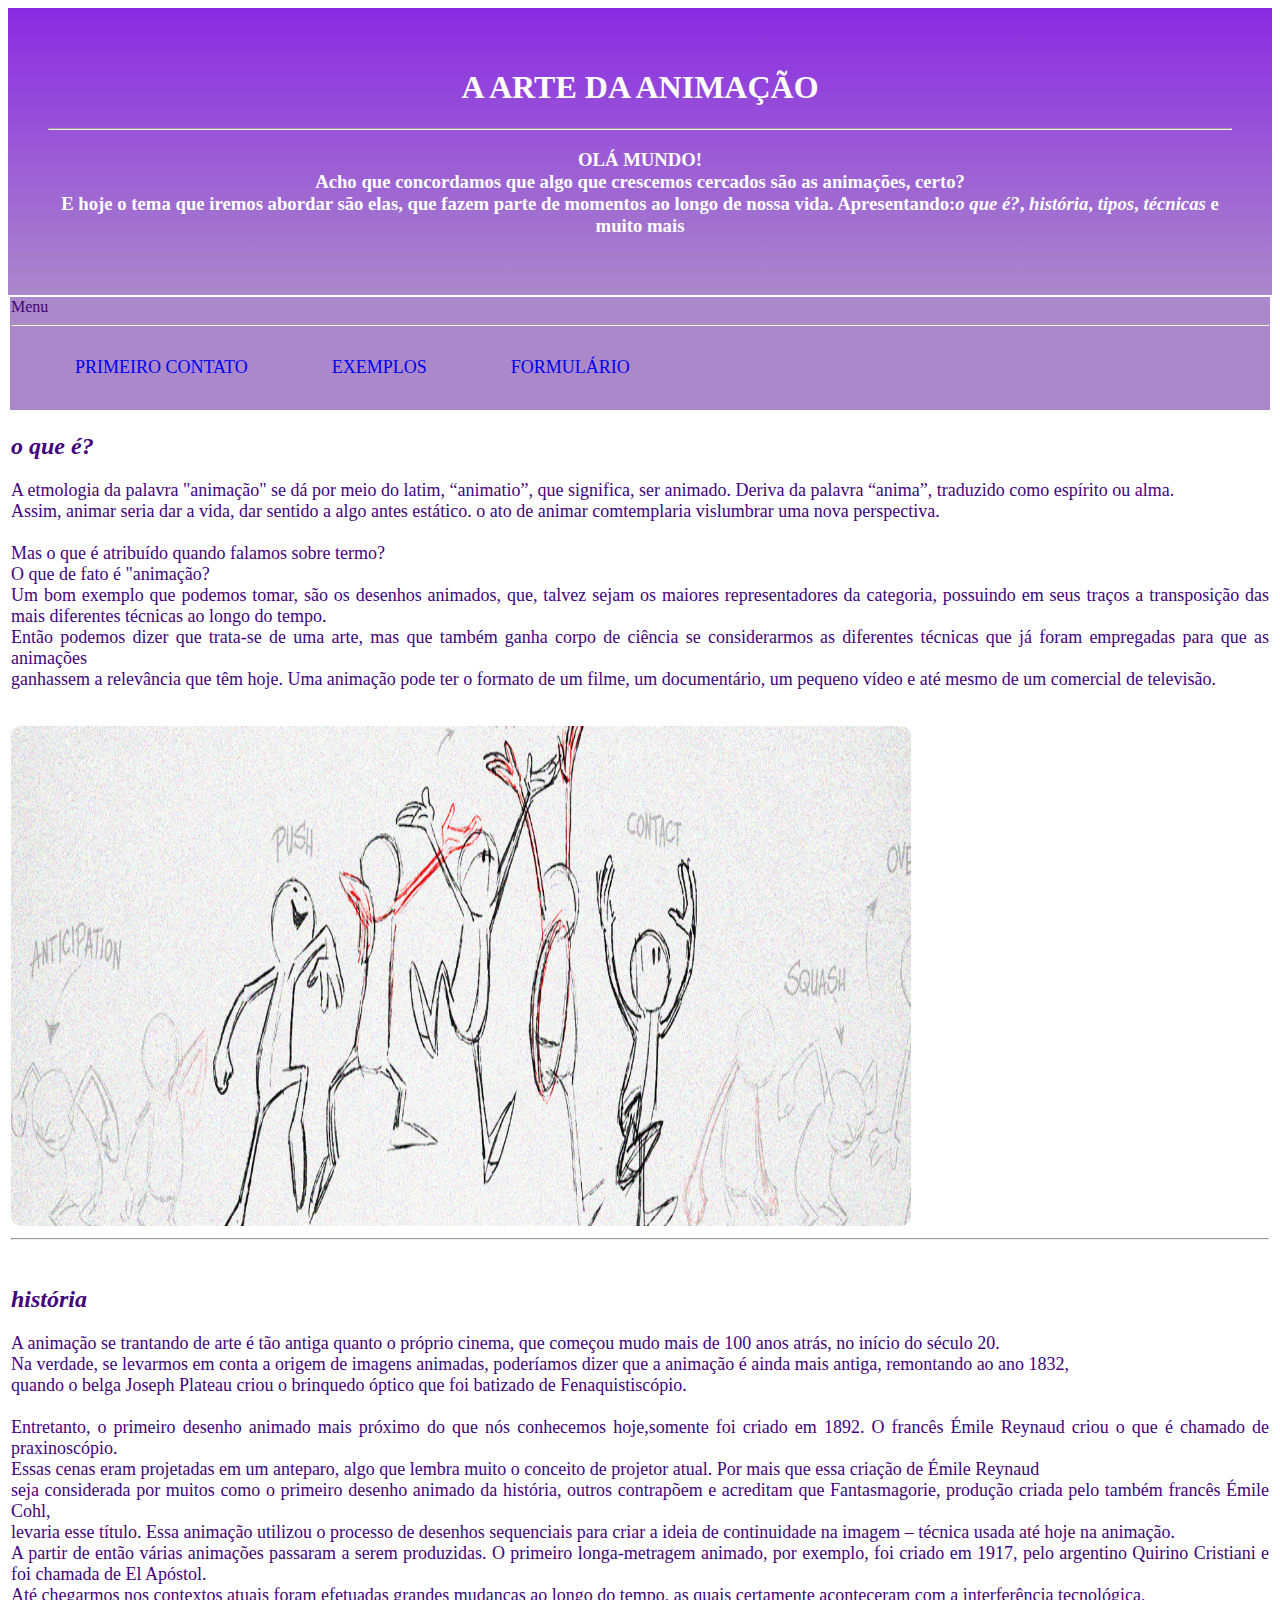
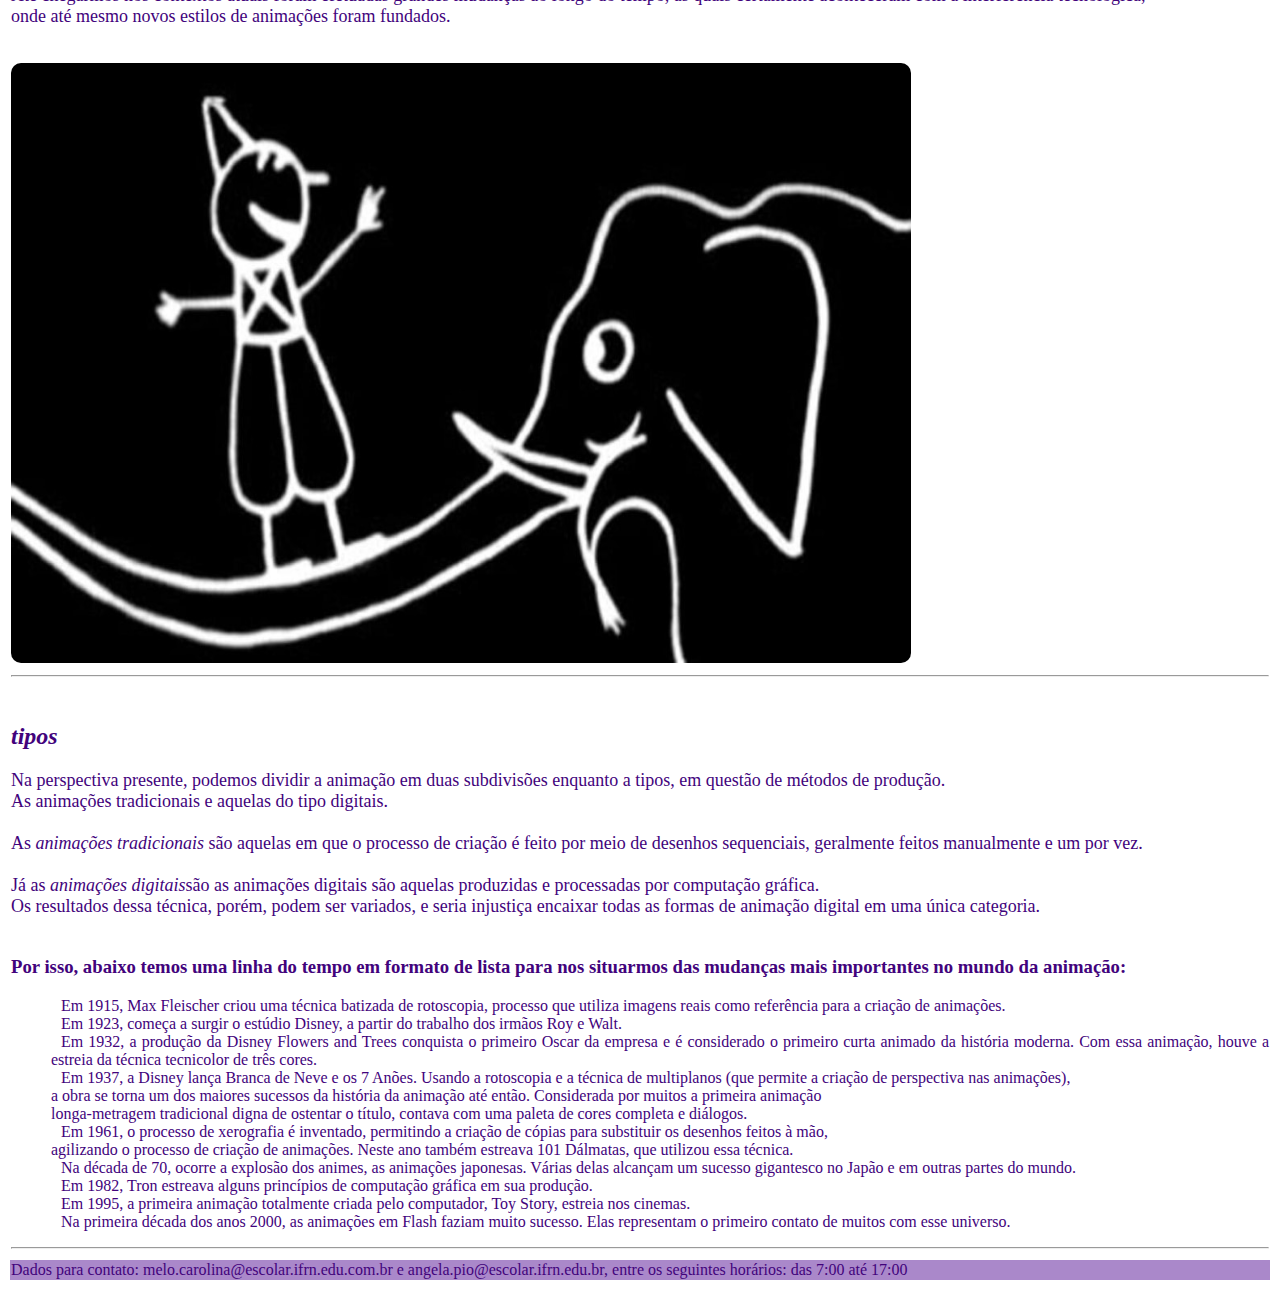
<file: primeiro site= ANA CAROLINA - ANGELA PIO/index.html>
<!DOCTYPE html>

<!--as tabelas estão implantadas no layout-->
<!--as tags semânticas utilizadas foram: <header>, <a>, <nav>, <em> e <time>-->

<head>
  <link rel="stylesheet" type="text/css" href="../css/estilo.css" />


  <title>A ARTE DA ANIMAÇÃO</title>

</head>

<body>

  <header>

    <h1>A ARTE DA ANIMAÇÃO</h1>
    <hr>
    <h3>OLÁ MUNDO!<br>Acho que concordamos que algo que crescemos cercados são as animações, certo?<br>E hoje o tema que
      iremos abordar são elas, que fazem parte de momentos ao longo de nossa vida. Apresentando:<i>o que é?</i>,<i>
        história</i>,<i> tipos</i>,<i> técnicas</i> e muito mais</h3>

  </header>

  <table>
    <tr>
      <td text-align="center" colspan="100%" bgcolor="#aa88ca">
        Menu
        <hr>
        <ul class="nav-links">
          <div class="menu">
            <li><a href="index.html">PRIMEIRO CONTATO</a></li><br>
            <li><a href="exemplos.html">EXEMPLOS</a></li><br>
            <li><a href="forms.html">FORMULÁRIO</a></li><br>
          </div>
        </ul>
      </td>
    </tr>

    <tr>
      <td>
        <h2><em>o que é?</em></h2>
        <p>A etmologia da palavra "animação" se dá por meio do latim, “animatio”, que significa, ser animado. Deriva da
          palavra “anima”, traduzido como espírito ou alma.<br> Assim, animar seria dar a vida, dar sentido a algo antes
          estático. o ato de animar comtemplaria vislumbrar uma nova perspectiva.<br><br>Mas o que é atribuído quando
          falamos sobre termo?<br>O que de fato é "animação?<br>Um bom exemplo que podemos tomar, são os desenhos
          animados, que, talvez sejam os maiores representadores da categoria, possuindo em seus traços a transposição
          das mais diferentes técnicas ao longo do tempo.<br>Então podemos dizer que trata-se de uma arte, mas que
          também ganha corpo de ciência se considerarmos as diferentes técnicas que já foram empregadas para que as
          animações<br>ganhassem a relevância que têm hoje. Uma animação pode ter o formato de um filme, um
          documentário, um pequeno vídeo e até mesmo de um comercial de televisão.</p>
        <br>
        <img src="../images/processo de criação.png" width="900" height="500">
        <hr>
        <br>
        <h2><em>história</em></h2>
        <p>A animação se trantando de arte é tão antiga quanto o próprio cinema, que começou mudo mais de 100 anos
          atrás, no início do século 20.<br>Na verdade, se levarmos em conta a origem de imagens animadas, poderíamos
          dizer que a animação é ainda mais antiga, remontando ao ano 1832,<br>quando o belga Joseph Plateau criou o
          brinquedo óptico que foi batizado de Fenaquistiscópio.<br><br>
          Entretanto, o primeiro desenho animado mais próximo do que nós conhecemos hoje,somente foi criado em 1892. O
          francês Émile Reynaud criou o que é chamado de praxinoscópio.<br>Essas cenas eram projetadas em um anteparo,
          algo que lembra muito o conceito de projetor atual. Por mais que essa criação de Émile Reynaud<br>seja
          considerada por muitos como o primeiro desenho animado da história, outros contrapõem e acreditam que
          Fantasmagorie, produção criada pelo também francês Émile Cohl,<br>levaria esse título. Essa animação utilizou
          o processo de desenhos sequenciais para criar a ideia de continuidade na imagem – técnica usada até hoje na
          animação.<br>
          A partir de então várias animações passaram a serem produzidas. O primeiro longa-metragem animado, por
          exemplo, foi criado em 1917, pelo argentino Quirino Cristiani e foi chamada de El Apóstol.<br>Até chegarmos
          nos contextos atuais foram efetuadas grandes mudanças ao longo do tempo, as quais certamente aconteceram com a
          interferência tecnológica,<br>onde até mesmo novos estilos de animações foram fundados.</p>
        <br>
        <img src="../images/Fantasmagorie1.jpg" width="900" height="600" />
        <hr>
        <br>
        <h2><em>tipos</em></h2>
        <p>Na perspectiva presente, podemos dividir a animação em duas subdivisões enquanto a tipos, em questão de
          métodos de produção.<br>As animações tradicionais e aquelas do tipo digitais.<br><br>As <i>animações
            tradicionais</i> são aquelas em que o processo de criação é feito por meio de desenhos sequenciais,
          geralmente feitos manualmente e um por vez.<br><br>Já as <i>animações digitais</i>são as animações digitais
          são aquelas produzidas e processadas por computação gráfica.<br> Os resultados dessa técnica, porém, podem ser
          variados, e seria injustiça encaixar todas as formas de animação digital em uma única categoria.<br><br>
        <h3>Por isso, abaixo temos uma linha do tempo em formato de lista para nos situarmos das mudanças mais
          importantes no mundo da animação:</h3>
        </p>

        <nav>
          <ul>
            <li>Em 1915, Max Fleischer criou uma técnica batizada de rotoscopia, processo que utiliza imagens reais como
              referência para a criação de animações.</li><br>
            <li>Em 1923, começa a surgir o estúdio Disney, a partir do trabalho dos irmãos Roy e Walt.</li><br>
            <li>Em 1932, a produção da Disney Flowers and Trees conquista o primeiro Oscar da empresa e é considerado o
              primeiro curta animado da história moderna. Com essa animação, houve a estreia da técnica tecnicolor de
              três cores.</li><br>
            <li>Em 1937, a Disney lança Branca de Neve e os 7 Anões. Usando a rotoscopia e a técnica de multiplanos (que
              permite a criação de perspectiva nas animações),<br>a obra se torna um dos maiores sucessos da história da
              animação até então. Considerada por muitos a primeira animação<br> longa-metragem tradicional digna de
              ostentar o título, contava com uma paleta de cores completa e diálogos.</li><br>
            <li>Em 1961, o processo de xerografia é inventado, permitindo a criação de cópias para substituir os
              desenhos feitos à mão,<br> agilizando o processo de criação de animações. Neste ano também estreava 101
              Dálmatas, que utilizou essa técnica.</li><br>
            <li>Na década de 70, ocorre a explosão dos animes, as animações japonesas. Várias delas alcançam um sucesso
              gigantesco no Japão e em outras partes do mundo.</li><br>
            <li>Em 1982, Tron estreava alguns princípios de computação gráfica em sua produção.</li><br>
            <li>Em 1995, a primeira animação totalmente criada pelo computador, Toy Story, estreia nos cinemas.</li><br>
            <li>Na primeira década dos anos 2000, as animações em Flash faziam muito sucesso. Elas representam o
              primeiro contato de muitos com esse universo.</li><br>
          </ul>
        </nav>

        <hr>
      </td>
    </tr>


    <tr>
      <td colspan="100%" bgcolor="#aa88ca">Dados para contato: melo.carolina@escolar.ifrn.edu.com.br e angela.pio@escolar.ifrn.edu.br, entre os seguintes horários: das <time>7:00</time> até <time>17:00</time></td>
    </tr>
  </table>

</body>


</html>
</file>
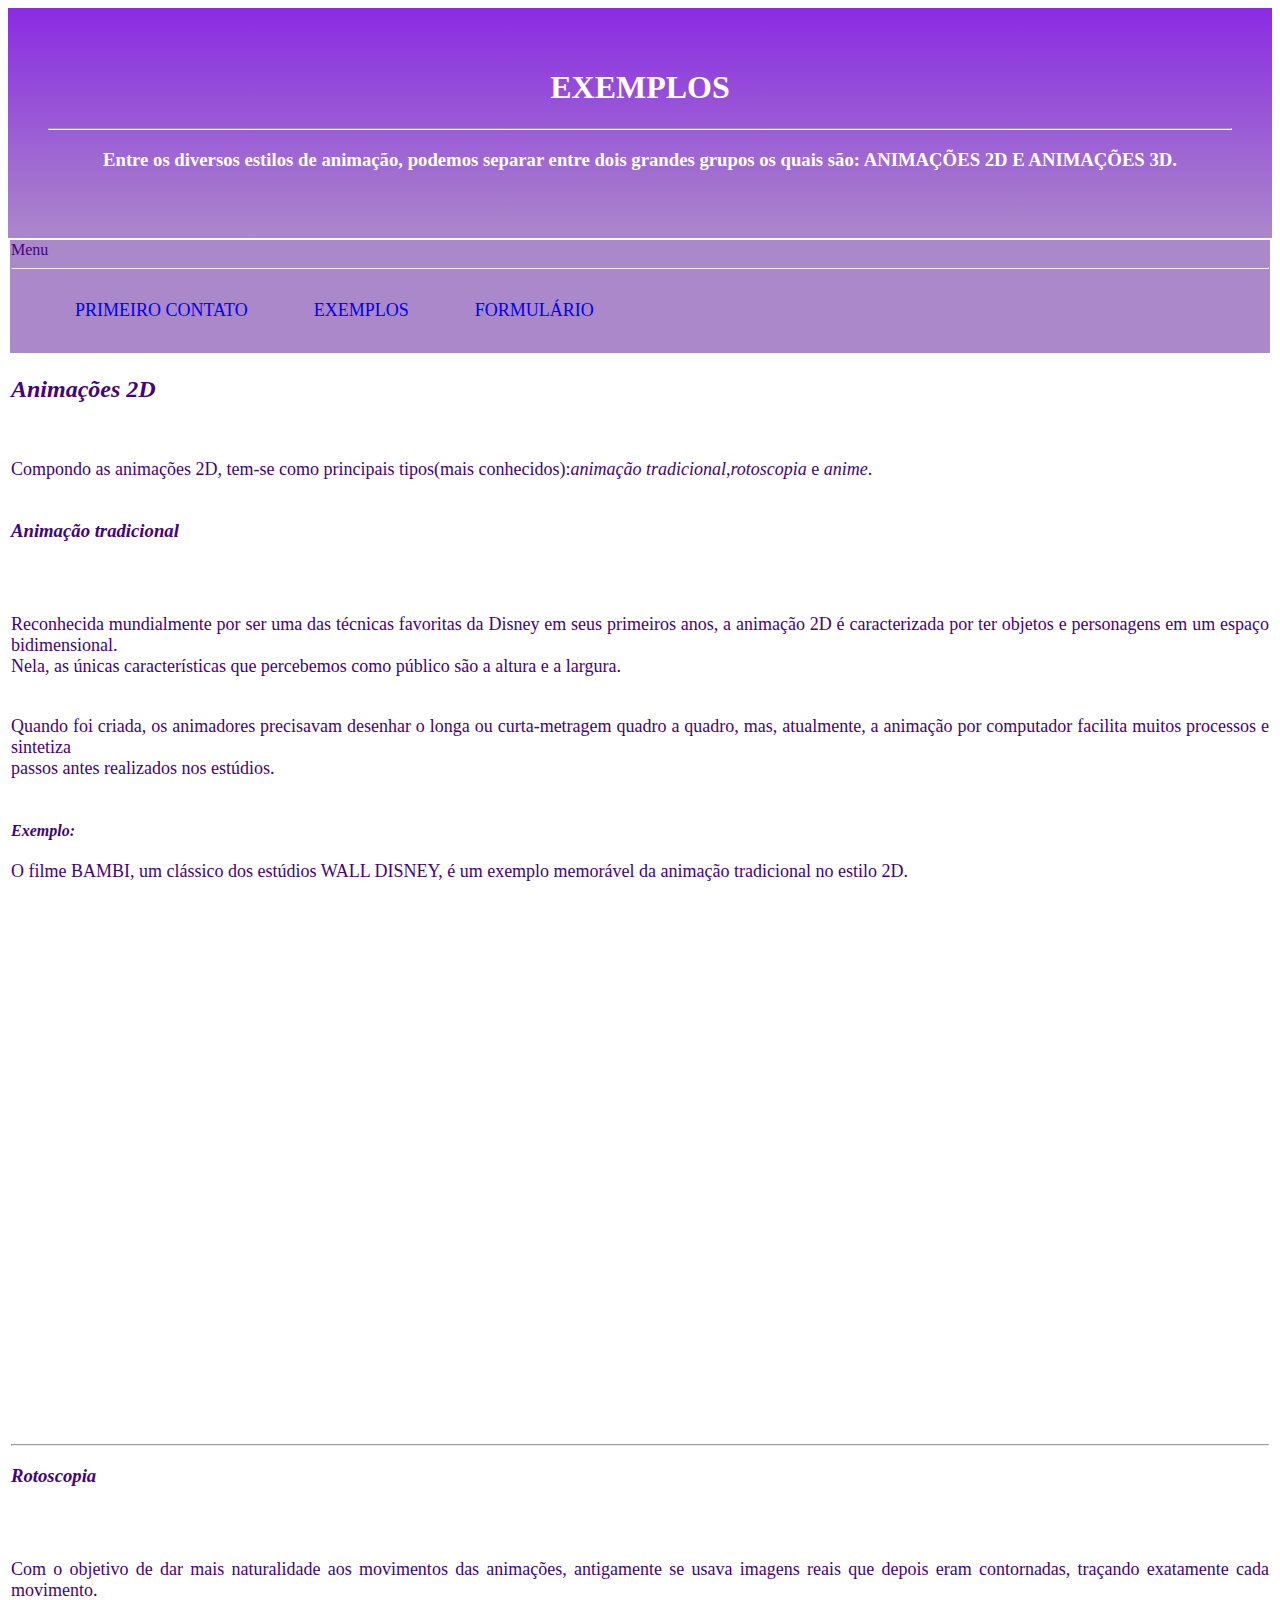
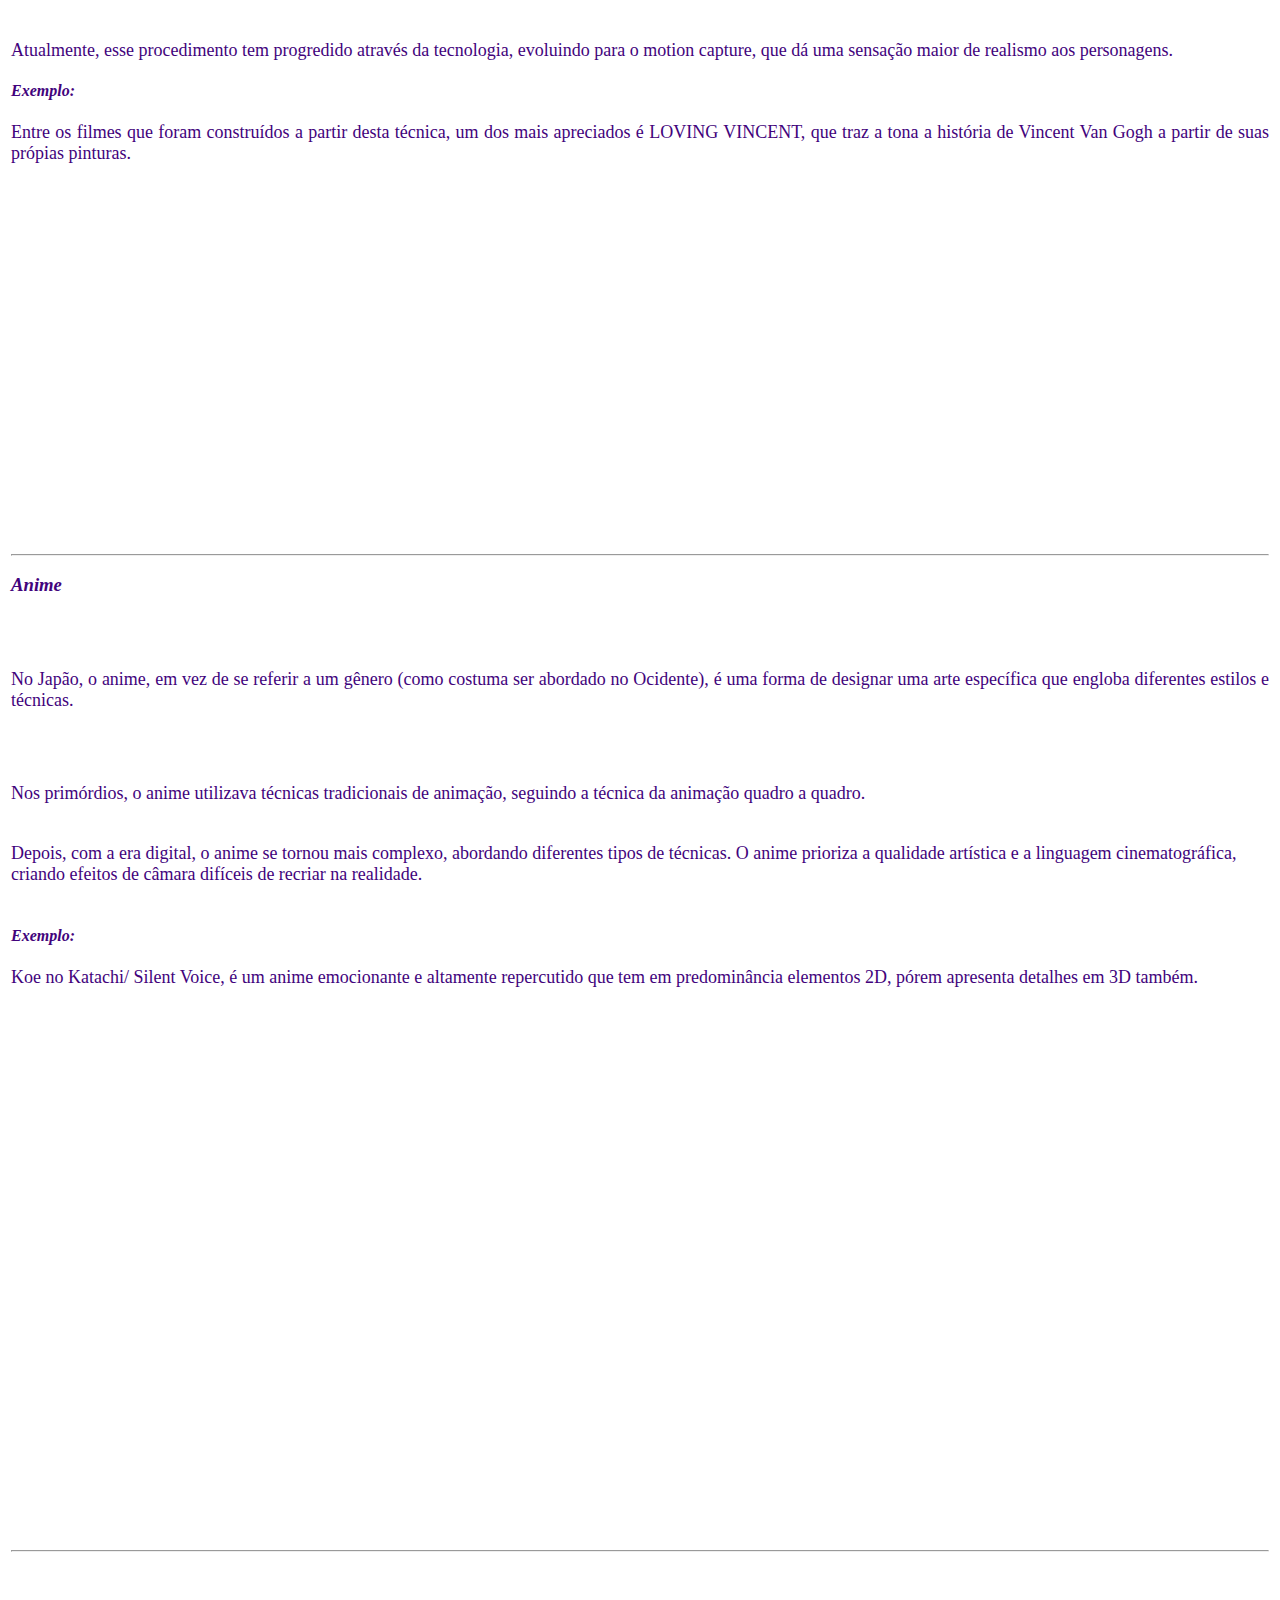
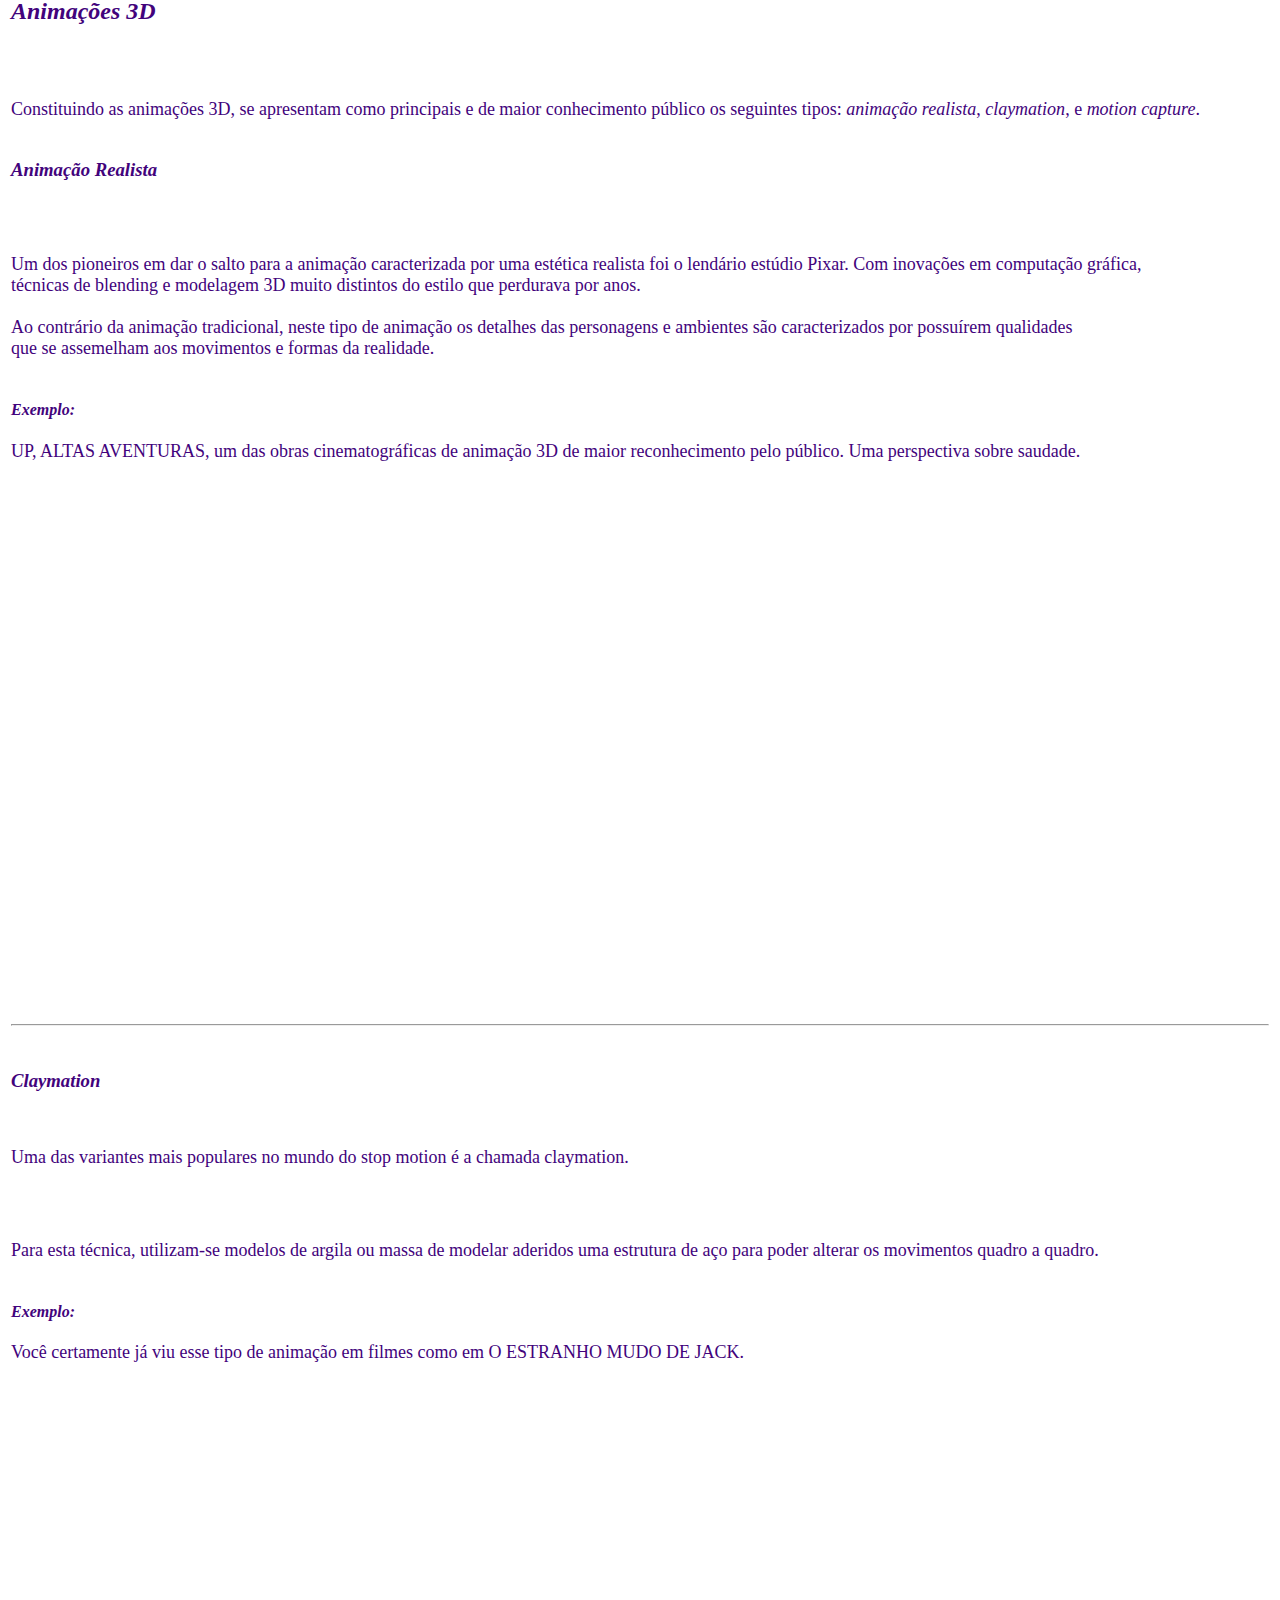
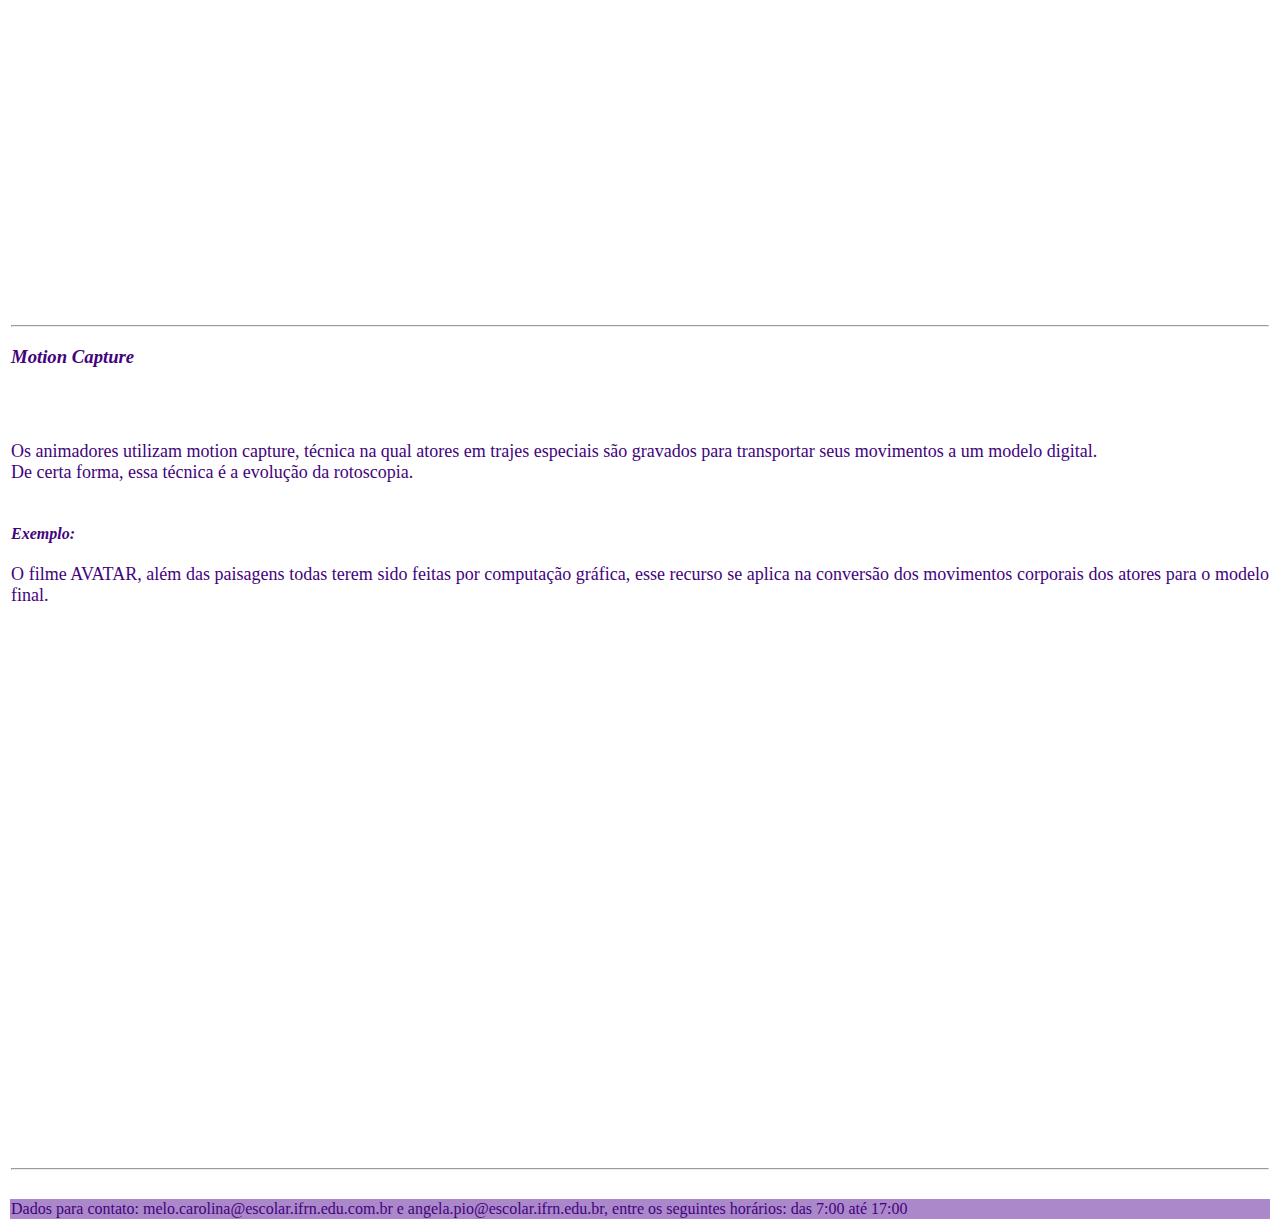
<file: primeiro site= ANA CAROLINA - ANGELA PIO/exemplos.html>
<!DOCTYPE html>
<html>
<head>

    <link rel="stylesheet" href="../css/estilo.css" />


    <title>A ARTE DA ANIMAÇÃO</title>

</head>

<body>
    <header>

        <h1>EXEMPLOS</h1>
        <hr>
        <h3>Entre os diversos estilos de animação, podemos separar entre dois grandes grupos os quais são: ANIMAÇÕES 2D E ANIMAÇÕES 3D.</h3>
    
    </header>

    <table>
        <tr>
            <td text-align="center" colspan="100%" bgcolor="aa88ca">
                Menu
                <hr>
                <ul class="nav-links">
                    <div class="menu">
                        <li><a href="index.html">PRIMEIRO CONTATO</a></li>
                        <li><a href="exemplos.html">EXEMPLOS</a></li>
                        <li><a href="forms.html">FORMULÁRIO</a></li>
                    </div>
                </ul>
            </td>
        </tr>

        <tr>
            <td>
                <h2><em>Animações 2D</em></h2><br>
                <p>Compondo as animações 2D, tem-se como principais tipos(mais conhecidos):<i>animação
                        tradicional</i>,<i>rotoscopia</i> e <i>anime</i>.<br><br> </p>

                <h3><em>Animação tradicional</em></h3><br><br>
                <p>Reconhecida mundialmente por ser uma das técnicas favoritas da Disney em seus primeiros anos, a
                    animação 2D é caracterizada por ter objetos e personagens em um espaço bidimensional.<br> Nela, as
                    únicas características que percebemos como público são a altura e a largura.<br><br></p>
                <p>Quando foi criada, os animadores precisavam desenhar o longa ou curta-metragem quadro a quadro, mas,
                    atualmente, a animação por computador facilita muitos processos e sintetiza<br> passos antes
                    realizados nos estúdios.<br><br></p>
                <h4><i>Exemplo:</i></h4>
                <p>O filme BAMBI, um clássico dos estúdios WALL DISNEY, é um exemplo memorável da animação tradicional
                    no estilo 2D. </p><br>

                <iframe width="914" height="514" src="https://www.youtube.com/embed/k86Xyjwzxok"
                    title="Bambi - 1942 - Trailer Dublado - Filmes Disney" frameborder="0"
                    allow="accelerometer; autoplay; clipboard-write; encrypted-media; gyroscope; picture-in-picture; web-share"
                    referrerpolicy="strict-origin-when-cross-origin" allowfullscreen></iframe>

                <hr>

                <h3><em>Rotoscopia</em></h3><br><br>

                <p>Com o objetivo de dar mais naturalidade aos movimentos das animações, antigamente se usava imagens
                    reais que depois eram contornadas, traçando exatamente cada movimento.<br><br></p>
                <p>Atualmente, esse procedimento tem progredido através da tecnologia, evoluindo para o motion capture,
                    que dá uma sensação maior de realismo aos personagens.</p>
                <h4><i>Exemplo:</i></h4>
                <p>Entre os filmes que foram construídos a partir desta técnica, um dos mais apreciados é LOVING
                    VINCENT, que traz a tona a história de Vincent Van Gogh a partir de suas própias pinturas.</p><br>

                <iframe width="607" height="342" src="https://www.youtube.com/embed/CGzKnyhYDQI"
                    title="Loving Vincent - Official Trailer" frameborder="0"
                    allow="accelerometer; autoplay; clipboard-write; encrypted-media; gyroscope; picture-in-picture; web-share"
                    referrerpolicy="strict-origin-when-cross-origin" allowfullscreen></iframe>

                <hr>

                <h3><em>Anime</em></h3><br><br>
                <p>No Japão, o anime, em vez de se referir a um gênero (como costuma ser abordado no Ocidente), é uma
                    forma de designar uma arte específica que engloba diferentes estilos e técnicas.</p><br><br>
                <p> Nos primórdios, o anime utilizava técnicas tradicionais de animação, seguindo a técnica da animação
                    quadro a quadro.<br><br></p>
                <p>Depois, com a era digital, o anime se tornou mais complexo, abordando diferentes tipos de técnicas. O
                    anime prioriza a qualidade artística e a linguagem cinematográfica,<br> criando efeitos de câmara
                    difíceis de recriar na realidade.<br><br></p>
                <h4><i>Exemplo:</i></h4>
                <p>Koe no Katachi/ Silent Voice, é um anime emocionante e altamente repercutido que tem em predominância
                    elementos 2D, pórem apresenta detalhes em 3D também.</p><br>

                <iframe width="914" height="514" src="https://www.youtube.com/embed/nfK6UgLra7g"
                    title="A Silent Voice - Official Trailer" frameborder="0"
                    allow="accelerometer; autoplay; clipboard-write; encrypted-media; gyroscope; picture-in-picture; web-share"
                    referrerpolicy="strict-origin-when-cross-origin" allowfullscreen></iframe>

                <hr>

                <br>
                <h2><em>Animações 3D</em></h2><br><br>
                <p>Constituindo as animações 3D, se apresentam como principais e de maior conhecimento público os
                    seguintes tipos: <i>animação realista</i>, <i>claymation</i>, e <i>motion capture</i>. <br><br></p>

                <h3><em>Animação Realista</em></h3><br><br>
                <p>Um dos pioneiros em dar o salto para a animação caracterizada por uma estética realista foi o
                    lendário estúdio Pixar. Com inovações em computação gráfica,<br>técnicas de blending e modelagem 3D
                    muito distintos do estilo que perdurava por anos.<br><br>
                    Ao contrário da animação tradicional, neste tipo de animação os detalhes das personagens e ambientes
                    são caracterizados por possuírem qualidades <br>que se assemelham aos movimentos e formas da
                    realidade.<br><br></p>
                <h4><i>Exemplo:</i></h4>
                <p>UP, ALTAS AVENTURAS, um das obras cinematográficas de animação 3D de maior reconhecimento pelo
                    público. Uma perspectiva sobre saudade.</p><br>

                <iframe width="914" height="514" src="https://www.youtube.com/embed/4gmbv_Jm-5A"
                    title="Up - Altas Aventuras (Vida de Carl e Ellie)" frameborder="0"
                    allow="accelerometer; autoplay; clipboard-write; encrypted-media; gyroscope; picture-in-picture; web-share"
                    referrerpolicy="strict-origin-when-cross-origin" allowfullscreen></iframe>

                <hr>

                <br>
                <h3><em>Claymation</em></h3><br>
                <p>Uma das variantes mais populares no mundo do stop motion é a chamada claymation.</p><br><br>
                <p>Para esta técnica, utilizam-se modelos de argila ou massa de modelar aderidos uma estrutura de aço
                    para poder alterar os movimentos quadro a quadro.<br><br></p>
                <h4><i>Exemplo:</i></h4>
                <p>Você certamente já viu esse tipo de animação em filmes como em O ESTRANHO MUDO DE JACK.</p><br>

                <iframe width="968" height="514" src="https://www.youtube.com/embed/423x_wNlYwY"
                    title="Estranho mundo de Jack TRAILER" frameborder="0"
                    allow="accelerometer; autoplay; clipboard-write; encrypted-media; gyroscope; picture-in-picture; web-share"
                    referrerpolicy="strict-origin-when-cross-origin" allowfullscreen></iframe>

                <hr>

                <h3><em>Motion Capture</em></h3><br><br>
                <p>Os animadores utilizam motion capture, técnica na qual atores em trajes especiais são gravados para
                    transportar seus movimentos a um modelo digital.<br> De certa forma, essa técnica é a evolução da
                    rotoscopia. <br><br></p>
                <h4><i>Exemplo:</i></h4>
                <p>O filme AVATAR, além das paisagens todas terem sido feitas por computação gráfica, esse recurso se
                    aplica na conversão dos movimentos corporais dos atores para o modelo final.</p><br>

                <iframe width="914" height="514" src="https://www.youtube.com/embed/B3R5PZqwqeE"
                    title="Filme Avatar - Veja que Incrível Como Foi Gravado" frameborder="0"
                    allow="accelerometer; autoplay; clipboard-write; encrypted-media; gyroscope; picture-in-picture; web-share"
                    referrerpolicy="strict-origin-when-cross-origin" allowfullscreen></iframe>

                <hr>
                <br>

        </tr>
        </td>

        <tr>
            <td colspan="100%" bgcolor="#aa88ca">Dados para contato: melo.carolina@escolar.ifrn.edu.com.br e
                angela.pio@escolar.ifrn.edu.br,  entre os seguintes horários: das <time>7:00</time> até <time>17:00</time></td>
        </tr>
    </table>

</body>

</html>
</file>
<file: css/estilo.css>
/*depois de suas recomendações durante o C.A., busquei entender as estruturas executadas, dexei de uma forma mais simples retirando
alguns elementos, e as que mantive foram porque achei necessário, e procurei entende-las, para ter ciência e propriedade sobre elas.*/

head {
    background-color: rgb(109, 0, 139);
    font-palette: white;
}

header {
    background-image: linear-gradient(to bottom, blueviolet, rgb(170, 136, 202));
    text-align: center;
    min-height: 150px;
    padding: 40px;
}

header>h1 {
    color: white;
    font-family: cursive;
}

header>h3 {
    color: white;
    font-family: 'Times New Roman', Times, serif;

}

a {
    text-decoration: none;
}

li {
    list-style: none;
    margin: 10px;
    display: inline;

}


body {
    font-family: 'Times New Roman', Times, serif;
    background-color: white;
    text-align: justify;
    color: rgb(66, 3, 124);

}

table {
    border: 2px;
    font-palette: white;

}

p {
    font-size: large;

}

img {
    border-radius: 10px;
    margin: auto;
    align-items: center;
}

.navbar {
    display: flex;
    text-align: center;
    justify-content: space-between;
    padding: 20px;
    color: floralwhite
}

.navlinks a {
    color: floralwhite
}

.logo {
    font-size: 32px;
}

.menu {
    display: flex;
    gap: 1em;
    font-size: 18px;
}

.menu li:hover {
    background-color: blueviolet;
    border-radius: 5px;
    transition: 0.3 ease;
}

.menu li {
    padding: 5px 14px;
    align-items: center;
}
</file>
